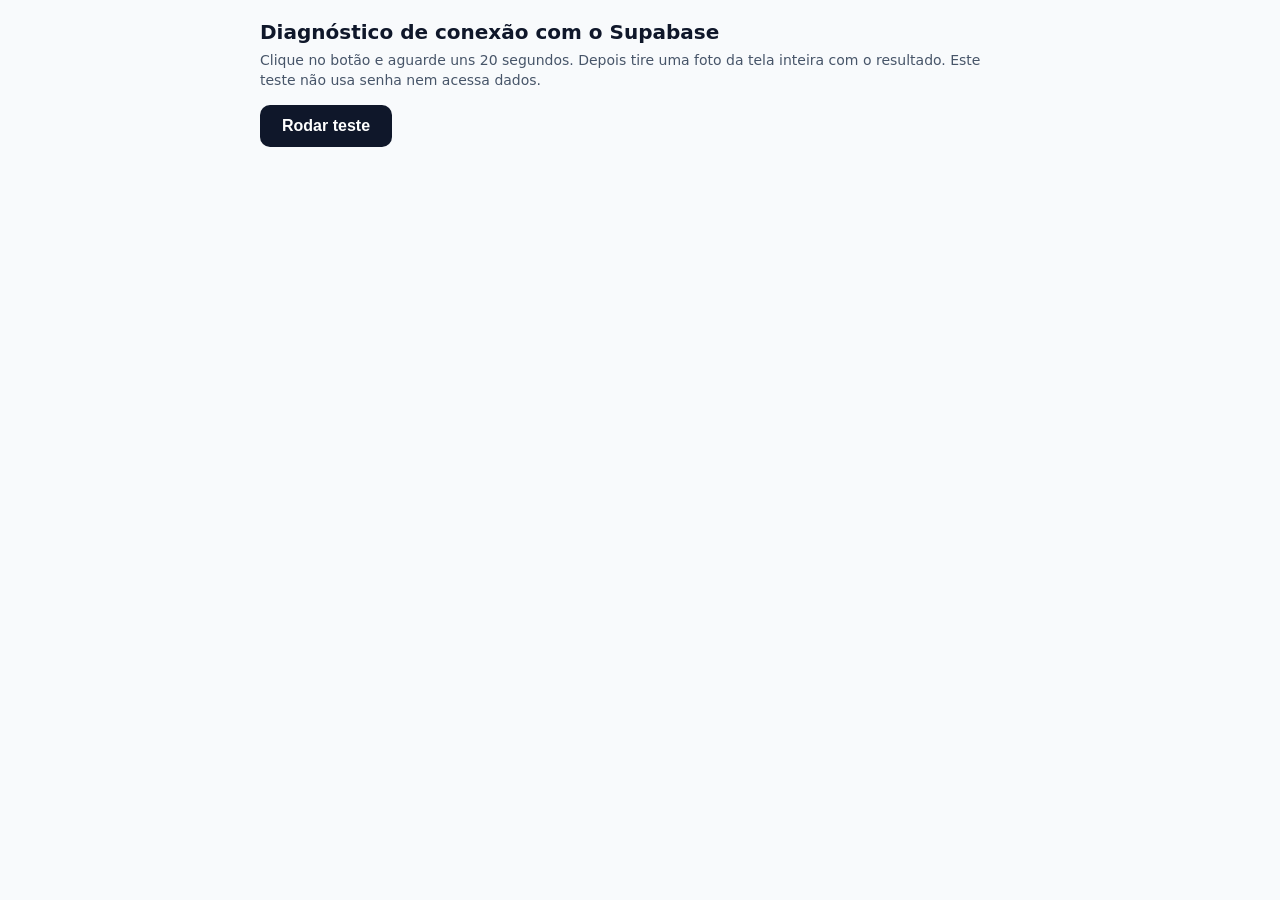
<file: public/diagnostico.html>
<!doctype html>
<html lang="pt-BR">
<head>
<meta charset="utf-8">
<meta name="viewport" content="width=device-width, initial-scale=1">
<meta name="robots" content="noindex, nofollow">
<title>Diagnóstico de conexão</title>
<style>
  body { font-family: -apple-system, system-ui, sans-serif; margin: 0; padding: 20px; background: #f8fafc; color: #0f172a; }
  main { max-width: 760px; margin: 0 auto; }
  h1 { font-size: 20px; margin: 0 0 6px; }
  p { font-size: 14px; line-height: 1.45; margin: 6px 0 14px; color: #475569; }
  button { font-size: 16px; font-weight: 700; padding: 12px 22px; border: 0; border-radius: 10px; background: #0f172a; color: #fff; cursor: pointer; }
  button:disabled { opacity: .5; cursor: wait; }
  .teste { background: #fff; border: 1px solid #e2e8f0; border-radius: 10px; padding: 10px 14px; margin: 10px 0; font-size: 14px; }
  .teste b { display: block; margin-bottom: 2px; }
  .ok { border-left: 5px solid #16a34a; }
  .falha { border-left: 5px solid #dc2626; }
  .info { border-left: 5px solid #64748b; }
  .det { color: #475569; font-size: 12px; word-break: break-word; }
  #resumo { background: #0f172a; color: #fff; border-radius: 10px; padding: 14px; margin: 14px 0; font-size: 15px; line-height: 1.45; display: none; }
</style>
</head>
<body>
<main>
  <h1>Diagnóstico de conexão com o Supabase</h1>
  <p>Clique no botão e aguarde uns 20 segundos. Depois tire uma foto da tela inteira com o resultado. Este teste não usa senha nem acessa dados.</p>
  <button id="rodar">Rodar teste</button>
  <div id="resumo"></div>
  <div id="saida"></div>
</main>
<script>
(function () {
  var SUPA = 'https://msiuqiyndnvpwkpkaglm.supabase.co';
  var saida = document.getElementById('saida');
  var resumo = document.getElementById('resumo');
  var botao = document.getElementById('rodar');
  var resultados = {};

  function esc(s) { return String(s).replace(/[&<>]/g, function (c) { return { '&': '&amp;', '<': '&lt;', '>': '&gt;' }[c]; }); }

  function mostrar(classe, titulo, detalhe) {
    var d = document.createElement('div');
    d.className = 'teste ' + classe;
    d.innerHTML = '<b>' + esc(titulo) + '</b><span class="det">' + esc(detalhe || '') + '</span>';
    saida.appendChild(d);
  }

  function comTimeout(promessaFn, ms) {
    var ctrl = typeof AbortController !== 'undefined' ? new AbortController() : null;
    var t = setTimeout(function () { if (ctrl) ctrl.abort(); }, ms);
    return promessaFn(ctrl ? ctrl.signal : undefined).then(
      function (r) { clearTimeout(t); return r; },
      function (e) { clearTimeout(t); throw e; }
    );
  }

  function descreverErro(e) {
    return (e && e.name ? e.name : 'Erro') + ': ' + (e && e.message ? e.message : String(e));
  }

  function teste(id, titulo, fn) {
    var inicio = Date.now();
    return fn().then(function (detalhe) {
      resultados[id] = true;
      mostrar('ok', 'OK — ' + titulo, detalhe + ' (' + (Date.now() - inicio) + ' ms)');
    }, function (e) {
      resultados[id] = false;
      mostrar('falha', 'FALHOU — ' + titulo, descreverErro(e) + ' (' + (Date.now() - inicio) + ' ms)');
    });
  }

  function ambiente() {
    var linhas = [];
    linhas.push('Navegador: ' + navigator.userAgent);
    linhas.push('Online segundo o navegador: ' + navigator.onLine);
    linhas.push('Navigator Locks disponível: ' + (typeof navigator.locks !== 'undefined'));
    var ls = 'não';
    try { localStorage.setItem('_diag', '1'); ls = localStorage.getItem('_diag') === '1' ? 'sim' : 'não'; localStorage.removeItem('_diag'); } catch (e) { ls = 'ERRO ' + e.name; }
    linhas.push('localStorage funciona: ' + ls);
    linhas.push('Cookies ativos: ' + navigator.cookieEnabled);
    linhas.push('Data e hora do aparelho: ' + new Date().toString());
    linhas.push('Endereço desta página: ' + location.origin);
    mostrar('info', 'Ambiente', linhas.join('\n'));
    saida.lastChild.querySelector('.det').style.whiteSpace = 'pre-wrap';
  }

  function rodar() {
    botao.disabled = true;
    saida.innerHTML = '';
    resumo.style.display = 'none';
    resultados = {};
    ambiente();

    // 1. Controle: outro site com CORS liberado. Se falhar, tudo que sai desta página está sendo barrado.
    teste('controle', 'Pedido a outro site (api.github.com)', function () {
      return comTimeout(function (signal) {
        return fetch('https://api.github.com/zen', { signal: signal }).then(function (r) { return 'HTTP ' + r.status; });
      }, 12000);
    })
    // 2. Alcance de rede ao Supabase, sem CORS (só prova que dá para chegar lá).
    .then(function () {
      return teste('rede', 'Chegar ao Supabase (sem CORS)', function () {
        return comTimeout(function (signal) {
          return fetch(SUPA + '/auth/v1/health', { mode: 'no-cors', signal: signal }).then(function () { return 'resposta recebida'; });
        }, 12000);
      });
    })
    // 3. GET com CORS, como o navegador faz de dentro de uma página.
    .then(function () {
      return teste('cors_get', 'Pedido GET ao Supabase (com CORS)', function () {
        return comTimeout(function (signal) {
          return fetch(SUPA + '/auth/v1/health', { signal: signal }).then(function (r) { return 'HTTP ' + r.status + ' (401 é o esperado, sem chave)'; });
        }, 12000);
      });
    })
    // 4. Igual ao login: POST JSON com cabeçalhos próprios (gera preflight). Chave falsa: o esperado é HTTP 401.
    .then(function () {
      return teste('login', 'Pedido igual ao do login (POST com cabeçalhos)', function () {
        return comTimeout(function (signal) {
          return fetch(SUPA + '/auth/v1/token?grant_type=password', {
            method: 'POST',
            headers: {
              'Content-Type': 'application/json;charset=UTF-8',
              'apikey': 'chave-falsa-de-teste',
              'Authorization': 'Bearer chave-falsa-de-teste',
              'X-Client-Info': 'diagnostico'
            },
            body: JSON.stringify({ email: 'teste@invalido.example', password: 'teste-invalido' }),
            signal: signal
          }).then(function (r) { return 'HTTP ' + r.status + ' (401 é o esperado, chave falsa)'; });
        }, 12000);
      });
    })
    .then(testarEnderecoDoCrm)
    .then(finalizar);
  }

  var ESPERADO = 'msiuqiyndnvpwkpkaglm';
  var EXEMPLOS = ['abcdefghijklm', 'xyzcompany']; // endereços de exemplo que vêm dentro da biblioteca do Supabase
  var achados = { hosts: [], esperadoOk: false, local: null };

  // Lê o próprio CRM publicado (mesmo endereço desta página) e extrai o endereço do Supabase embutido nele.
  // Mostra só o endereço, nunca a chave.
  function testarEnderecoDoCrm() {
    return teste('endereco', 'Endereço do Supabase embutido no CRM', function () {
      return comTimeout(function (signal) {
        return fetch('/', { signal: signal })
          .then(function (r) { return r.text(); })
          .then(function (html) {
            var srcs = (html.match(/\/assets\/[^"']+\.js/g) || []).slice(0, 4);
            if (!srcs.length) throw new Error('não achei o arquivo do CRM nesta página');
            return Promise.all(srcs.map(function (s) {
              return fetch(s, { signal: signal }).then(function (r) { return r.text(); });
            }));
          });
      }, 25000).then(function (textos) {
        var set = {}, chave = false;
        textos.forEach(function (t) {
          (t.match(/https?:\/\/[a-z0-9-]+\.supabase\.co/gi) || []).forEach(function (h) {
            var ehExemplo = EXEMPLOS.some(function (e) { return h.toLowerCase().indexOf(e) !== -1; });
            if (!ehExemplo) set[h.toLowerCase()] = true;
          });
          if (/eyJ[A-Za-z0-9_-]{20,}\.[A-Za-z0-9_-]{20,}\.[A-Za-z0-9_-]{20,}/.test(t)) chave = true;
        });
        var hosts = Object.keys(set);
        achados.hosts = hosts;
        achados.esperadoOk = hosts.some(function (h) { return h.indexOf(ESPERADO) !== -1; });
        if (!hosts.length) {
          throw new Error('nenhum endereço do Supabase dentro do CRM publicado (as variáveis do deploy parecem vazias). Chave embutida: ' + (chave ? 'sim' : 'não'));
        }
        var semHttps = hosts.filter(function (h) { return h.indexOf('http://') === 0; });
        return 'Endereço(s): ' + hosts.join(', ') +
          ' | é o projeto correto: ' + (achados.esperadoOk ? 'SIM' : 'NÃO') +
          (semHttps.length ? ' | ATENÇÃO: sem https' : '') +
          ' | chave embutida: ' + (chave ? 'sim' : 'não');
      });
    }).then(function () {
      var txt;
      try {
        var salvo = localStorage.getItem('crm_supabase_config_v1');
        if (!salvo) {
          txt = 'Nenhuma configuração do Supabase guardada neste navegador.';
        } else {
          var p = JSON.parse(salvo);
          achados.local = (p && p.url) ? String(p.url) : '';
          txt = 'HÁ configuração guardada neste navegador. Endereço: ' + (achados.local || '(vazio)');
        }
      } catch (e) { txt = 'Não foi possível ler: ' + e.name; }
      mostrar('info', 'Configuração guardada neste navegador', txt);
    });
  }

  function finalizar() {
    var r = resultados, texto;
    if (!r.controle && !r.rede) {
      texto = 'Esta página não consegue sair para nenhum site. Provável: rede sem internet de verdade, VPN, filtro de rede ou antivírus bloqueando.';
    } else if (!r.controle) {
      texto = 'Pedidos feitos de dentro da página a outros sites estão sendo barrados, mesmo a um site comum. Provável: extensão do Safari, bloqueador de conteúdo ou antivírus.';
    } else if (!r.rede) {
      texto = 'Só o Supabase não é alcançado, e outros sites são. Provável: filtro de DNS ou de rede bloqueando supabase.co.';
    } else if (!r.cors_get || !r.login) {
      texto = 'O Supabase é alcançado, mas os pedidos feitos de dentro da página são barrados' + (r.cors_get ? ' (o GET passa, o pedido de login não)' : '') + '. Provável: extensão, bloqueador de conteúdo ou antivírus que filtra esse tipo de pedido.';
    } else {
      texto = 'Todos os testes passaram. A conexão com o Supabase está normal neste aparelho. O problema não é de rede nem de bloqueio.';
    }
    if (achados.hosts.length && !achados.esperadoOk) {
      texto = 'CAUSA PROVÁVEL: o CRM publicado aponta para um endereço do Supabase diferente do projeto correto (' + achados.hosts.join(', ') + '). ' +
        (achados.local ? 'Este navegador tem uma configuração guardada que sobrepõe o endereço do CRM. ' : 'Este navegador não tem configuração guardada, por isso depende do endereço embutido no CRM. ') + texto;
    } else if (r.endereco === false && !achados.hosts.length) {
      texto = 'CAUSA PROVÁVEL: o CRM publicado não tem endereço do Supabase embutido (variáveis do deploy vazias). ' + texto;
    }
    resumo.textContent = 'Conclusão: ' + texto;
    resumo.style.display = 'block';
    botao.disabled = false;
    botao.textContent = 'Rodar de novo';
  }

  botao.addEventListener('click', rodar);
})();
</script>
</body>
</html>
</file>
